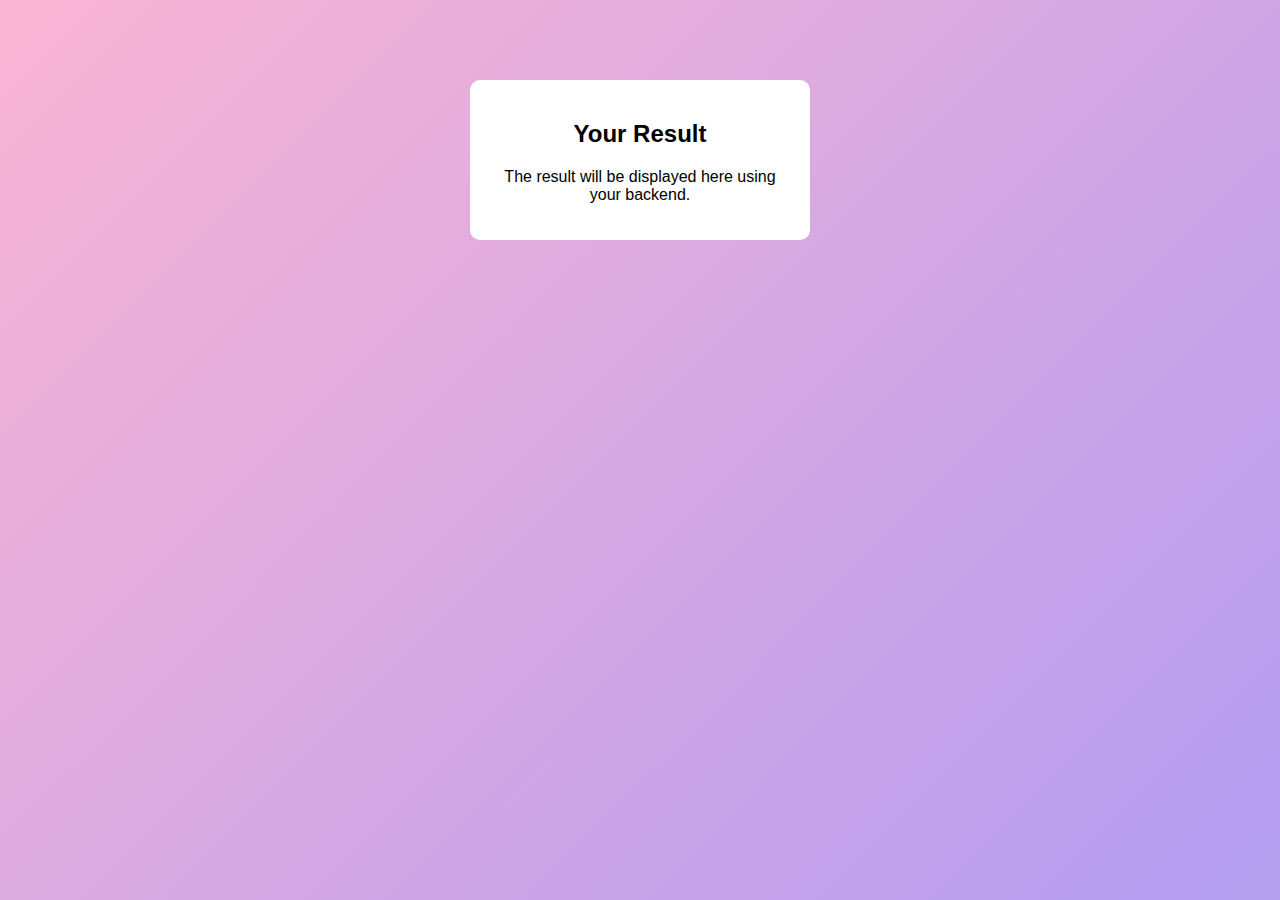
<file: result.html>
<!DOCTYPE html>
<html>
<head>
    <title>Result</title>
    <link rel="stylesheet" href="style.css">
</head>
<body>

<div class="card">
    <h2>Your Result</h2>
    <p>The result will be displayed here using your backend.</p>
</div>

</body>
</html>
</file>
<file: style.css>
body {
    font-family: Arial;
    margin: 40px;
    background: linear-gradient(-45deg, #7bdaf3, #8dd8b2, #b59df0, #fab5d3);
    background-size: 400% 400%;
    animation: bgAnimation 10s ease infinite;
}
@keyframes bgAnimation {
    0% { background-position: 0% 50%; }
    50% { background-position: 100% 50%; }
    100% { background-position: 0% 50%; }
}
.logo {
    width: 120px;
    animation: floatLogo 3s ease-in-out infinite;
}
@keyframes floatLogo {
    0% { transform: translateY(0); }
    50% { transform: translateY(-12px); }
    100% { transform: translateY(0); }
}
form, h2 {
    animation: fadeSlide 0.8s ease-in-out forwards;
}
@keyframes fadeSlide {
    0% { opacity: 0; transform: translateY(20px); }
    100% { opacity: 1; transform: translateY(0); }
}
input {
    display:block;
    margin:10px;
    padding:10px;
    border-radius:5px;
    transition: transform 0.25s ease, box-shadow 0.25s ease;
}
input:focus {
    transform: scale(1.03);
    box-shadow: 0 0 10px rgba(0, 150, 255, 0.5);
}
button {
    padding:10px 18px;
    margin:10px;
    border-radius:6px;
    transition:0.3s ease;
    cursor:pointer;
}
button:hover {
    transform: scale(1.08);
    box-shadow: 0 0 12px rgba(0, 200, 255, 0.8);
}
.card {
    background:white;
    padding:20px;
    width:300px;
    margin:auto;
    margin-top:80px;
    text-align:center;
    border-radius:10px;
    animation: fadeSlide 1s ease-in-out;
}
</file>
